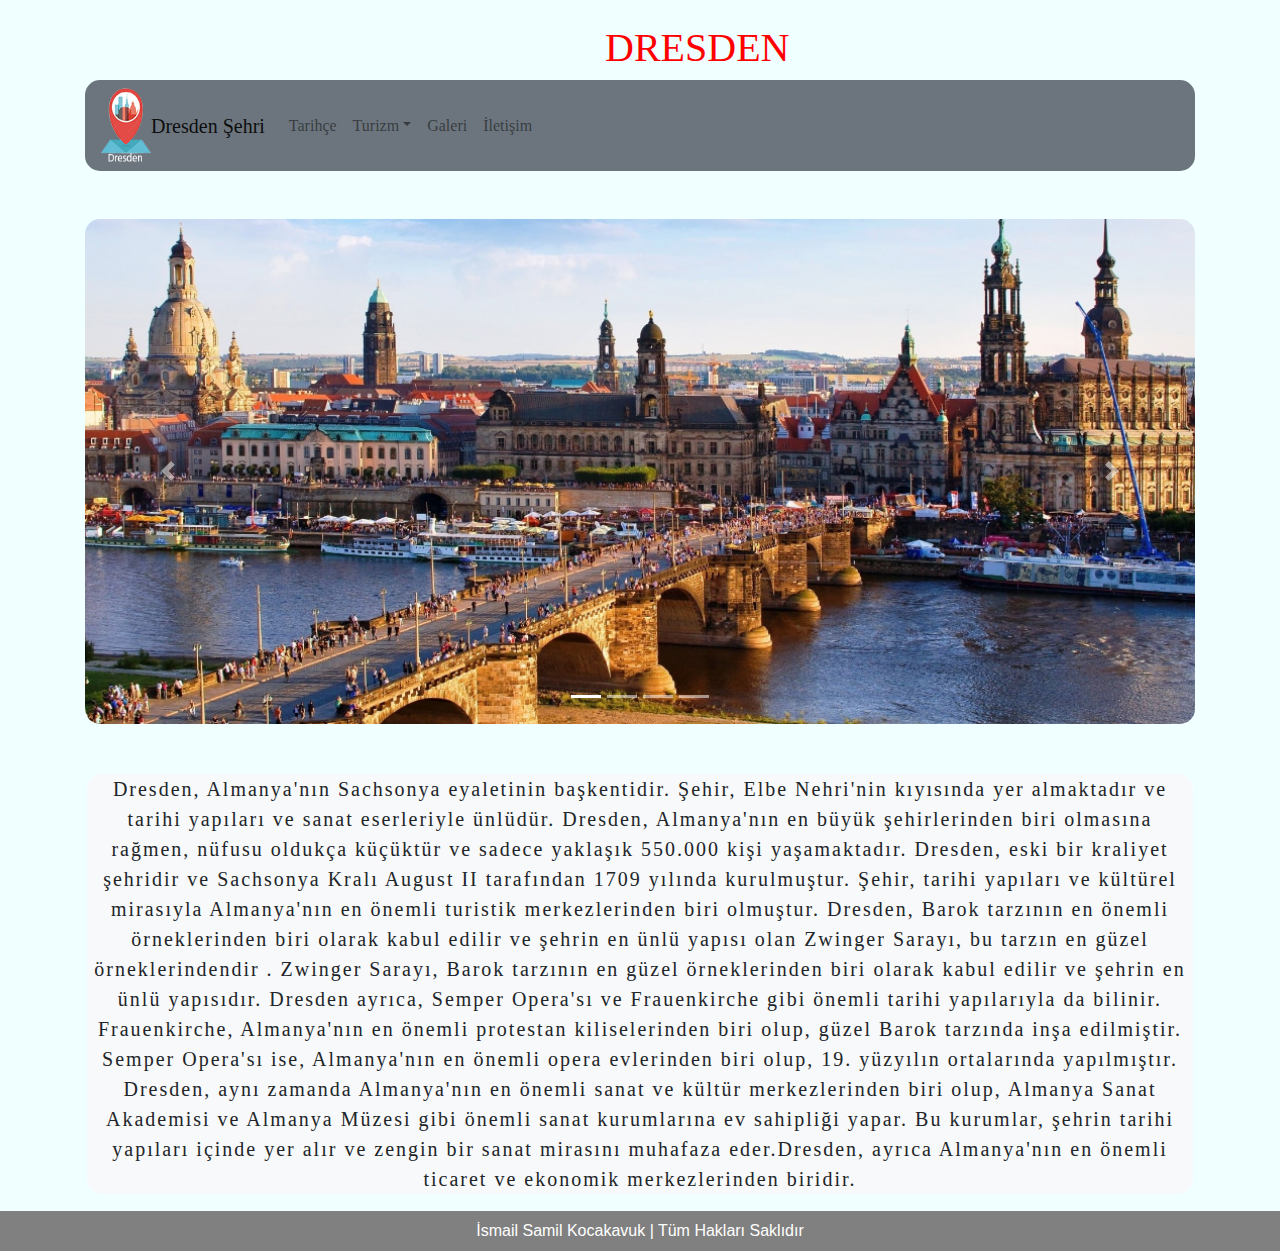
<file: index.html>
<!DOCTYPE html>
<html lang="tr">

<head>
    <meta charset="UTF-8">
    <meta http-equiv="X-UA-Compatible" content="IE=edge">
    <meta name="viewport" content="width=device-width, initial-scale=1.0">
    <title>Dresden Şehri</title>
    <link rel="stylesheet" href="https://stackpath.bootstrapcdn.com/bootstrap/4.5.2/css/bootstrap.min.css"
        integrity="sha384-JcKb8q3iqJ61gNV9KGb8thSsNjpSL0n8PARn9HuZOnIxN0hoP+VmmDGMN5t9UJ0Z" crossorigin="anonymous">
    <script src="https://cdn.jsdelivr.net/npm/jquery@3.5.1/dist/jquery.slim.min.js"
        integrity="sha384-DfXdz2htPH0lsSSs5nCTpuj/zy4C+OGpamoFVy38MVBnE+IbbVYUew+OrCXaRkfj"
        crossorigin="anonymous"></script>
    <script src="https://cdn.jsdelivr.net/npm/bootstrap@4.6.2/dist/js/bootstrap.bundle.min.js"
        integrity="sha384-Fy6S3B9q64WdZWQUiU+q4/2Lc9npb8tCaSX9FK7E8HnRr0Jz8D6OP9dO5Vg3Q9ct"
        crossorigin="anonymous"></script>
    <link rel="stylesheet" type="text/css" href="still.css">
    <link rel="icon" href="Resimler/Anasayfa/favicon.ico" type="image/x-icon" />

</head>

<body class="bg">
    <header>
        <div class="container-fluid">
            <div class="row">
                <div class="col-12 col-md-3">
                </div>
                <div class="col-12 col-md-3">
                    <div class="baslik" style="margin-left: 270px;">
                        <br>
                        <h1>DRESDEN</h1>
                    </div>
                </div>
            </div>
        </div>
    </header>
    <div class="row">
        <div class="container">
            <nav class=" navbar navbar-expand-lg navbar-light bg-secondary radius ">
                <img src="Resimler/Anasayfa/logomanu.png" width="50px" height="75px">
                <a class="navbar-brand" href="#">Dresden Şehri</a>
                <button class="navbar-toggler" type="button" data-toggle="collapse" data-target="#navbarNav"
                    aria-controls="navbarNav" aria-expanded="false" aria-label="Toggle navigation">
                    <span class="navbar-toggler-icon"></span>
                </button>
                <div class="collapse navbar-collapse" id="navbarNav">
                    <ul class="navbar-nav">
                        <li class="nav-item">
                            <a class="nav-link" href="tarhice.html">Tarihçe</a>
                        </li>

                        <li class="nav-item dropdown">
                            <a class="nav-link dropdown-toggle" data-toggle="dropdown" href="#">Turizm</a>
                            <div class="dropdown-menu bg-light">
                                <a class="dropdown-item" href="tarihiyer.html">Tarihi yerler</a>
                                <a class="dropdown-item" href="yemekler.html">Yemekler</a>
                                <a class="dropdown-item" href="unlu.html">Ünlüler</a>
                            </div>
                        </li>
                        <li class="nav-item">
                            <a class="nav-link" href="galeri.html">Galeri</a>
                        </li>
                        <li class="nav-item">
                            <a class="nav-link" href="iletisim.html">İletişim</a>
                        </li>
                    </ul>
                </div>
            </nav>
            <br><br>
            <div id="galeri" class="carousel slide" data-ride="carousel">
                <ul class="carousel-indicators">
                    <li data-target="#galeri" data-slide-to="0" class="active"></li>
                    <li data-target="#galeri" data-slide-to="1"></li>
                    <li data-target="#galeri" data-slide-to="2"></li>
                    <li data-target="#galeri" data-slide-to="3"></li>
                </ul>

                <div class="carousel-inner">
                    <div class="carousel-item active ">
                        <img src="Resimler/Anasayfa/kopru.jpg" class="radius imgboy aimg">
                    </div>
                    <div class="carousel-item ">
                        <img src="Resimler/Anasayfa/katedral.jpg" class="radius imgboy aimg">
                    </div>
                    <div class="carousel-item ">
                        <img src="Resimler/Anasayfa/muze.jpg" class="radius imgboy aimg">
                    </div>
                    <div class="carousel-item ">
                        <img src="Resimler/Anasayfa/nehir.jpg" class="radius imgboy aimg">
                    </div>
                </div>
                <a class="carousel-control-prev" href="#galeri" data-slide="prev">
                    <span class="carousel-control-prev-icon"></span>
                </a>
                <a class="carousel-control-next" href="#galeri" data-slide="next">
                    <span class="carousel-control-next-icon"></span>
                </a>
            </div>
            <br><br>
            <div class="metinler bg-light" align="center" style="letter-spacing:2px;">
                Dresden, Almanya'nın Sachsonya eyaletinin başkentidir. Şehir, Elbe Nehri'nin kıyısında yer almaktadır ve
                tarihi yapıları ve sanat eserleriyle ünlüdür. Dresden, Almanya'nın en büyük şehirlerinden biri olmasına
                rağmen, nüfusu oldukça küçüktür ve sadece yaklaşık 550.000 kişi yaşamaktadır.
                Dresden, eski bir kraliyet şehridir ve Sachsonya Kralı August II tarafından 1709 yılında kurulmuştur.
                Şehir, tarihi yapıları
                ve kültürel mirasıyla Almanya'nın en önemli turistik merkezlerinden biri olmuştur. Dresden, Barok
                tarzının en önemli
                örneklerinden biri olarak kabul edilir ve şehrin en ünlü yapısı olan Zwinger Sarayı, bu tarzın en güzel
                örneklerindendir
                . Zwinger Sarayı, Barok tarzının en güzel örneklerinden biri olarak kabul edilir ve şehrin en ünlü
                yapısıdır.
                Dresden ayrıca, Semper Opera'sı ve Frauenkirche gibi önemli tarihi yapılarıyla da bilinir. Frauenkirche,
                Almanya'nın en
                önemli protestan kiliselerinden biri olup, güzel Barok tarzında inşa edilmiştir. Semper Opera'sı ise,
                Almanya'nın en önemli
                opera evlerinden biri olup, 19. yüzyılın ortalarında yapılmıştır.
                Dresden, aynı zamanda Almanya'nın en önemli sanat ve kültür merkezlerinden biri olup, Almanya Sanat
                Akademisi ve Almanya
                Müzesi gibi önemli sanat kurumlarına ev sahipliği yapar. Bu kurumlar, şehrin tarihi yapıları içinde yer
                alır ve zengin bir
                sanat mirasını muhafaza eder.Dresden, ayrıca Almanya'nın en önemli ticaret ve ekonomik merkezlerinden
                biridir.
            </div>
        </div>
    </div>
    <footer>
        İsmail Samil Kocakavuk | Tüm Hakları Saklıdır
    </footer>
</body>

</html>
</file>
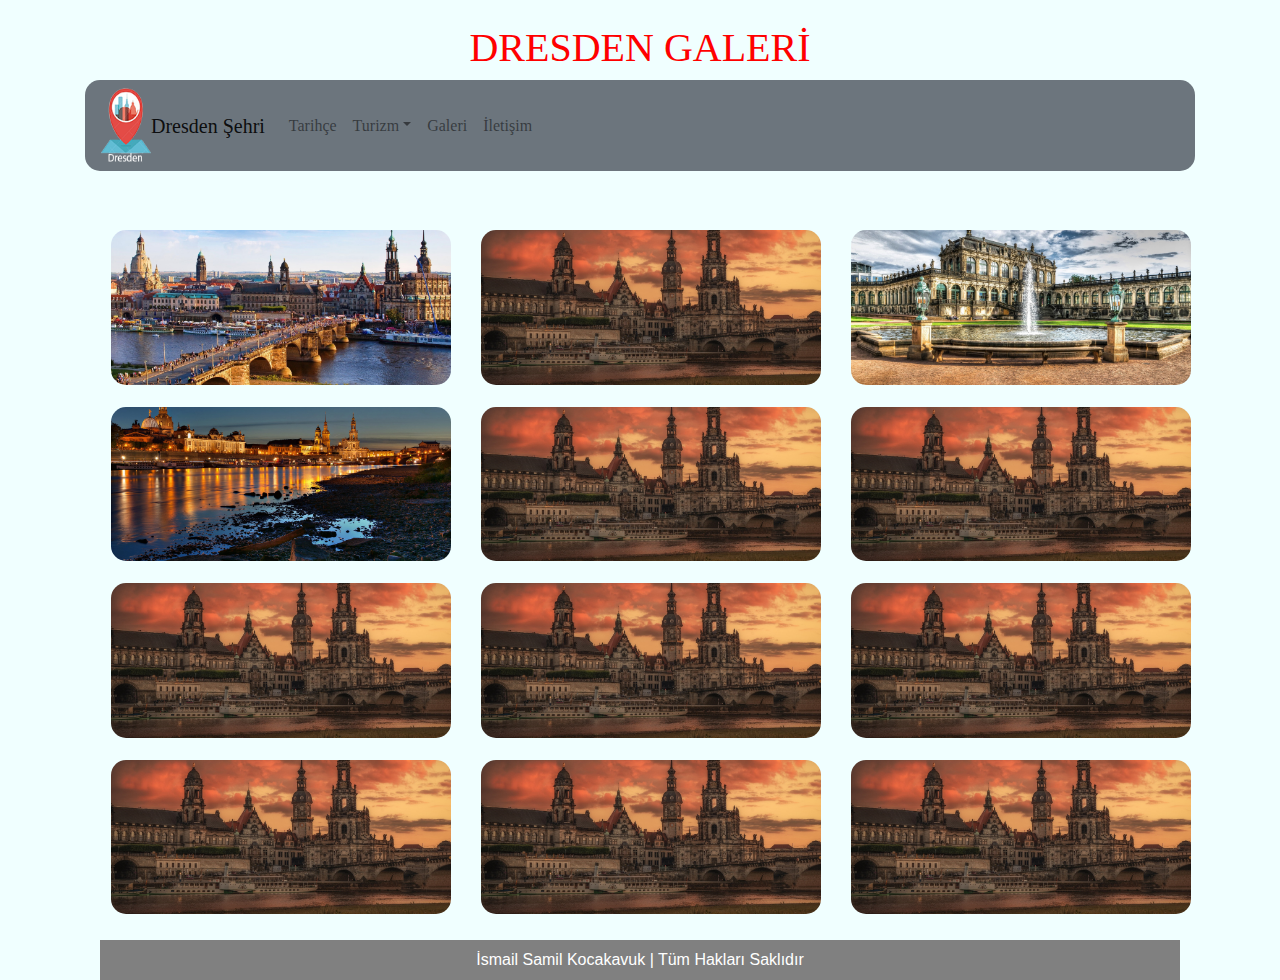
<file: galeri2.html>
<!DOCTYPE html>
<html lang="tr">

<head>
    <meta charset="UTF-8">
    <meta http-equiv="X-UA-Compatible" content="IE=edge">
    <meta name="viewport" content="width=device-width, initial-scale=1.0">
    <title>Dresden Şehri</title>
    <link rel="stylesheet" href="https://stackpath.bootstrapcdn.com/bootstrap/4.5.2/css/bootstrap.min.css"
        integrity="sha384-JcKb8q3iqJ61gNV9KGb8thSsNjpSL0n8PARn9HuZOnIxN0hoP+VmmDGMN5t9UJ0Z" crossorigin="anonymous">
    <script src="https://cdn.jsdelivr.net/npm/jquery@3.5.1/dist/jquery.slim.min.js"
        integrity="sha384-DfXdz2htPH0lsSSs5nCTpuj/zy4C+OGpamoFVy38MVBnE+IbbVYUew+OrCXaRkfj"
        crossorigin="anonymous"></script>
    <script src="https://cdn.jsdelivr.net/npm/bootstrap@4.6.2/dist/js/bootstrap.bundle.min.js"
        integrity="sha384-Fy6S3B9q64WdZWQUiU+q4/2Lc9npb8tCaSX9FK7E8HnRr0Jz8D6OP9dO5Vg3Q9ct"
        crossorigin="anonymous"></script>
    <link rel="stylesheet" type="text/css" href="still.css">
    <link rel="icon" href="favicon.ico" type="image/x-icon" />
    <meta name="viewport" content="width=device-width, initial-scale=1.0">
</head>

<body class="bg">
    <header>
        <div class="container">
            <div class="row">
                <div class="col-12">
                    <div class="baslik">
                        <br>
                        <h1 align="center">DRESDEN GALERİ</h1>
                    </div>
                </div>
            </div>
        </div>
    </header>
    <div class="row">
        <div class="container">
            <nav class=" navbar navbar-expand-lg navbar-light bg-secondary radius">
                <img src="Resimler/Anasayfa/logomanu.png" width="50px" height="75px">
                <a class="navbar-brand" href="index.html">Dresden Şehri</a>
                <button class="navbar-toggler" type="button" data-toggle="collapse" data-target="#navbarNav"
                    aria-controls="navbarNav" aria-expanded="false" aria-label="Toggle navigation">
                    <span class="navbar-toggler-icon"></span>
                </button>
                <div class="collapse navbar-collapse" id="navbarNav">
                    <ul class="navbar-nav">
                        <li class="nav-item">
                            <a class="nav-link" href="tarhice.html">Tarihçe</a>
                        </li>

                        <li class="nav-item dropdown">
                            <a class="nav-link dropdown-toggle" data-toggle="dropdown" href="#">Turizm</a>
                            <div class="dropdown-menu bg-light">
                                <a class="dropdown-item" href="tarihiyer.html">Tarihi yerler</a>
                                <a class="dropdown-item" href="yemekler.html">Yemekler</a>
                                <a class="dropdown-item" href="unlu.html">Ünlüler</a>
                            </div>
                        </li>
                        <li class="nav-item">
                            <a class="nav-link" href="galeri aimg.html">Galeri</a>
                        </li>
                        <li class="nav-item">
                            <a class="nav-link" href="iletisim.html">İletişim</a>
                        </li>
                    </ul>
                </div>
            </nav>
            <br><br>

            <div class="container">
                <div class="row ">
                    <div class="col-12 col-md-4 ">
                        <img src="Resimler/Anasayfa/kopru.jpg" class="radius margin hover bottom top galeri aimg">
                    </div>
                    <div class="col-12 col-md-4 ">

                        <img src="Resimler/Anasayfa/katedral.jpg" class="radius margin hover bottom galeri aimg ">
                    </div>
                    <div class="col-12 col-md-4">

                        <img src="Resimler/Anasayfa/muze.jpg" class="radius margin hover bottom galeri aimg ">
                    </div>
                    <div class="col-12 col-md-4  ">

                        <img src="Resimler/Anasayfa/nehir.jpg" class="radius margin hover bottom galeri aimg">
                    </div>
                    <div class="col-12 col-md-4  ">

                        <img src="Resimler/Anasayfa/katedral.jpg" class="radius margin hover bottom galeri aimg">
                    </div>
                    <div class="col-12 col-md-4  ">

                        <img src="Resimler/Anasayfa/katedral.jpg" class="radius margin hover bottom galeri aimg">
                    </div>
                    <div class="col-12 col-md-4  ">

                        <img src="Resimler/Anasayfa/katedral.jpg" class="radius margin hover bottom galeri aimg">
                    </div>
                    <div class="col-12 col-md-4  ">

                        <img src="Resimler/Anasayfa/katedral.jpg" class="radius margin hover bottom galeri aimg">
                    </div>
                    <div class="col-12 col-md-4  ">

                        <img src="Resimler/Anasayfa/katedral.jpg" class="radius margin hover bottom galeri aimg">
                    </div>
                    <div class="col-12 col-md-4  ">

                        <img src="Resimler/Anasayfa/katedral.jpg" class="radius margin hover bottom galeri aimg">
                    </div>
                    <div class="col-12 col-md-4  ">

                        <img src="Resimler/Anasayfa/katedral.jpg" class="radius margin hover bottom galeri aimg">
                    </div>
                    <div class="col-12 col-md-4  ">

                        <img src="Resimler/Anasayfa/katedral.jpg" class="radius margin hover bottom galeri aimg">
                    </div>
                    <br><br><br><br><br><br><br>
                </div>
                <footer>
                    İsmail Samil Kocakavuk | Tüm Hakları Saklıdır
                </footer>
            </div>
        </div>
        
</body>

</html>
</file>
<file: still.css>
.radius{
    border-radius: 15px;
    font-family: Cambria, Cochin, Georgia, Times, 'Times New Roman', serif;
}
.imgboy{
    width: auto;
    height: auto;
}
.galeri{
    width: auto;
    height: auto;
}
.margin{
    margin: 11px;
}

.baslik{
    color: red;
    font-family: Cambria, Cochin, Georgia, Times, 'Times New Roman', serif;
}
.menu{
    font-family: Cambria, Cochin, Georgia, Times, 'Times New Roman', serif;
}

.metinler{
    font-size: 15pt;
    font-family: Cambria, Cochin, Georgia, Times, 'Times New Roman', serif;
    margin: 2px;
    border-radius: 15px;
}
.bg{
    background-color: azure;
}
  .hover:hover {
    -ms-transform: scale(1.6);
    -webkit-transform: scale(1.6);
     transform: scale(1.6); 
   }
   article, img {
	position: relative;
	z-index: 1;
}
.top {
	z-index: 2;
}
.bottom:hover {
	z-index: 3;
}
@media only screen and (min-width:150px) and (max-width: 1800px){
.aimg{
    width:100%;
}

}
footer{
    margin-top: 15px;
    background-color: gray;
    color: white;
    text-align: center;
    clear: both;
    padding: 8px;
}
</file>
